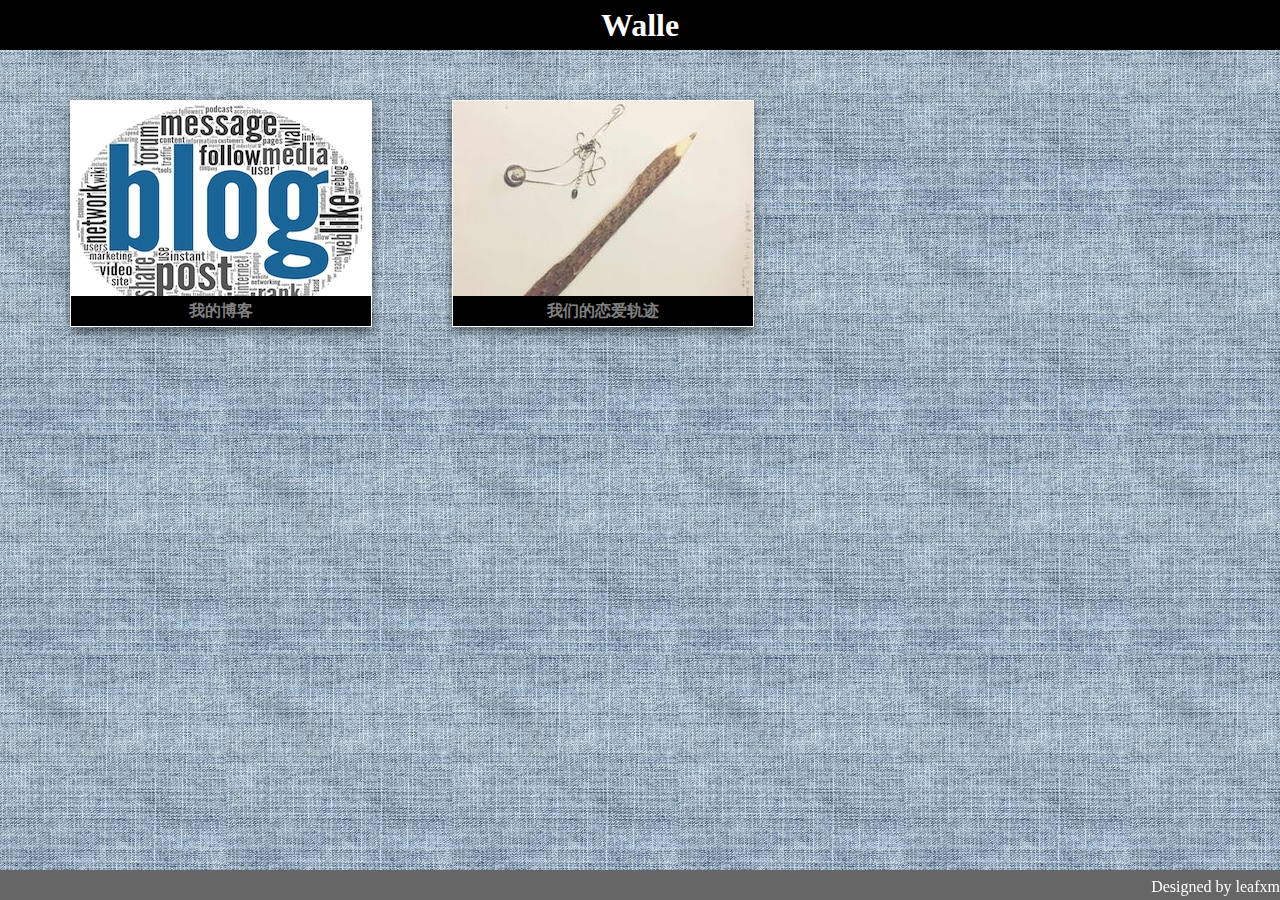
<file: index.html>
<!DOCTYPE html>
<html>
<head>
    <meta http-equiv="Content-Type" content="text/html; charset=utf-8" />
    <meta name="viewport" content="initial-scale=1.0, user-scalable=no" />
	<script type="text/javascript" src="js/jquery.min.js"></script>
	<style>
		body,h1{padding:0;margin:0;font-family:"微软雅黑"}
		body{height:100%;width:100%;background:url(img/demo/bgimg.jpg) repeat  0 center #fff;}
		#header{height:50px;width:100%;background:black;color:white;text-align:center;line-height:50px;}
		.wrap{height:auto;min-height:540px;width:100%;padding-bottom:30px;padding-top:30px;}
		.floatfix:after{ content:"";
    display:table;
    clear:both;}
		.wrap ul{list-style:none;margin:0 auto;padding-left:30px;}
		.wrap ul li{float:left;border:1px solid #FFF;width:300px;height:225px;overflow:hidden;margin:20px 40px;box-shadow: 0px 5px 10px rgba(0,0,0,0.5);}
		.wrap ul li a{display:block;float:left; text-decoration:none;color:black;}
		.img{width:300px;height:225px;}
		.title{height:30px;width:100%;color:gray;font-weight:bold;background-color:black;text-align:center;line-height:30px;margin-top:-30px;}
		.description{height:195px;width:300px;color:#fff;background-color:black;opacity:0.7;font-size:1.1em;}
		.description p{width:240px;margin:0 auto;padding-top:20%;}
         #footer{width:100%;height:30px;text-align:right;color:white;background-color:#666666;position:fixed;bottom:0;line-height:2px}
		 @media screen and (max-width: 760px){.wrap ul{padding-left:0px;}.wrap ul li{float:none;margin:20px auto;}.description{margin-top:-225px;}}
	</style>
    <title>Demo | leafxm</title>
</head>

<body>
<div id="header"><h1>Walle</h1></div>        
<div class="wrap">
	
	<ul class="demolist floatfix">
		<li>
			<a href="http://daemonboy.github.io/" target="_blank" >
				<div class="img" style="background:url(img/demo/myBlog.JPG)">		
				</div>
				<div class="title">
				我的博客
				</div>
				<div class="description">
                    	<p>搭建在github上的博客</p>
                    </div>
			</a>
		</li>
		<li>
			<a href="http://daemonboy.github.io/walle/carousel" target="_blank" >
				<div class="img" style="background:url(img/demo/carousel.jpeg)">		
				</div>
				<div class="title">
				我们的恋爱轨迹
				</div>
				<div class="description">
                    	<p>我们的恋爱轨迹</p>
                    </div>
			</a>
		</li>
	</ul>
</div>
<div id="footer">
<p>Designed by leafxm</p>
</div>
<script>
$('.demolist li a').hover(function(){
		
		$(this).children('.description').animate({'margin-top':'-225px'},200);
		
	},function(){		
	$(this).children('.description').animate({'margin-top':'0'},200);
	}
);
</script>
</body>
</html>
</file>
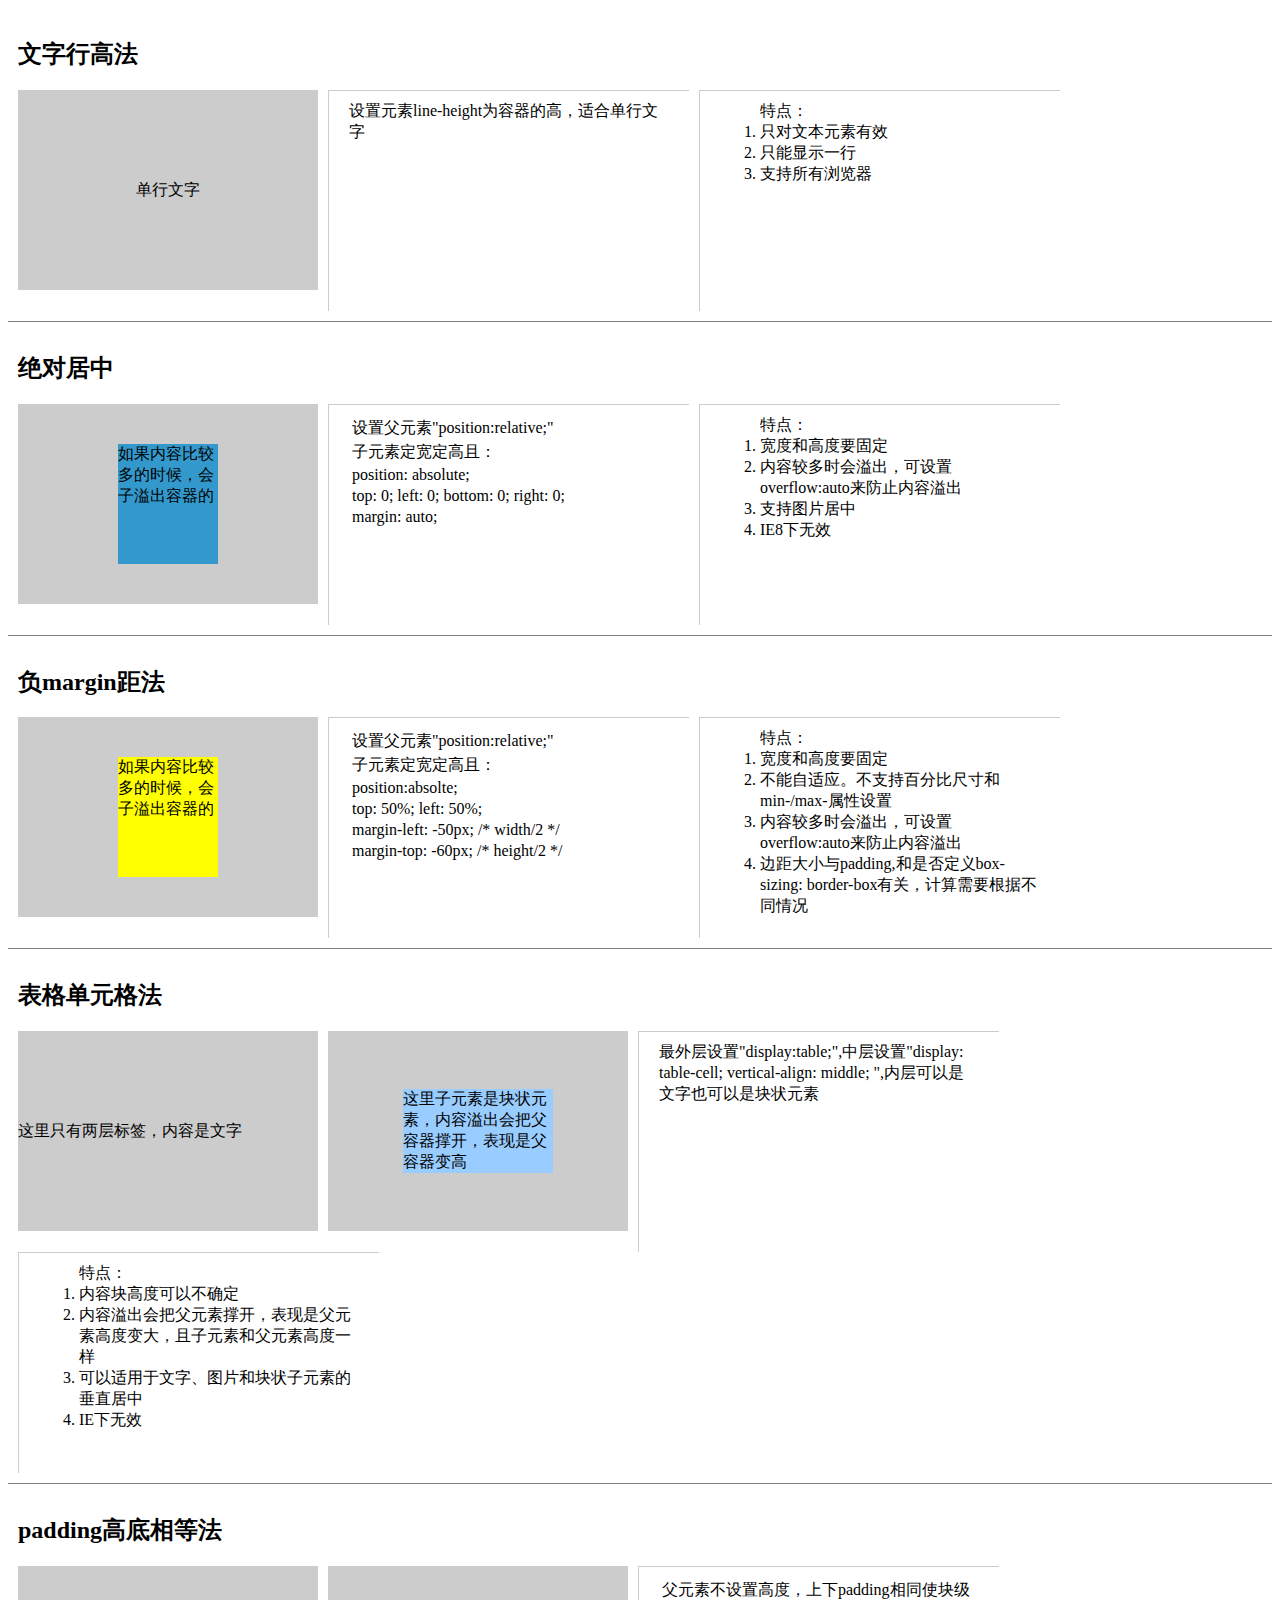
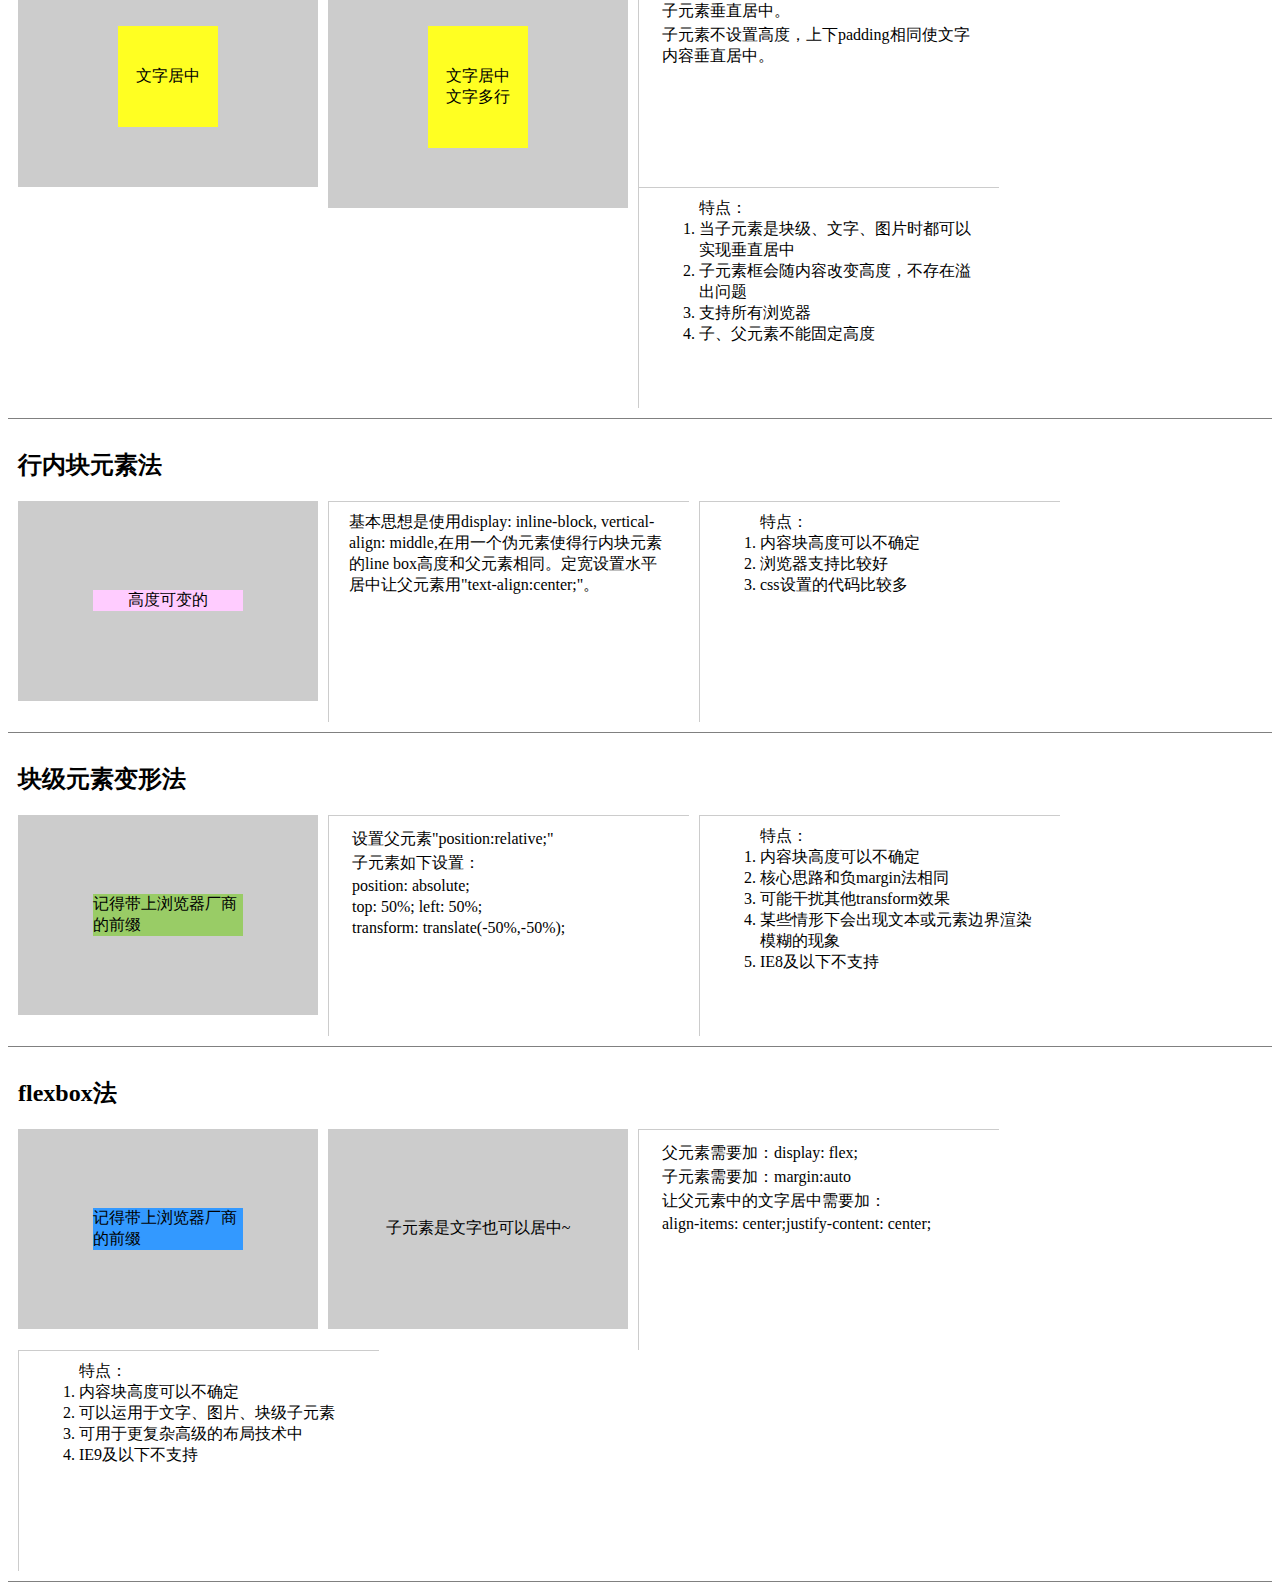
<file: centerH.html>
<!DOCTYPE HTML>
<html>
<head>
    <meta http-equiv="Content-Type" content="text/html; charset=utf-8"/>
    <title>垂直居中</title>
	<style> 
	p,li{margin:0;padding:0;}
    ol{margin-top:0;}
	.section{
		padding:10px;
		border-bottom:1px solid gray;}
	.section:after{
		content:"";
		display:table;
		clear:both;}
	.parent{
		height:200px;width:300px;
		background-color:#cccccc;
		margin-right:10px;
		float:left;}
	.explain{float:left;height:200px;width:320px;margin-right:10px;border-left:1px solid #cccccc;border-top:1px solid #cccccc;padding:10px 20px;}
	.explain p{margin:3px;padding:0;}
	.overflow-auto{overflow:auto;}
	.is-relative{position:relative;}
	.font-child{
        height:auto;
		line-height: 200px;
		text-align:center;}

    .is-padding{padding: 60px 0;height:auto;}
    .padding-child{
        padding: 40px 0;
        width:100px;
        background-color:#ff2;
        text-align:center;
        margin:0 auto;
        }
		
	.absolute-child{
        position: absolute;
        margin: auto;  
        top: 0; left: 0; bottom: 0; right: 0;   
		width:100px;
		height:120px;
		background-color:#3399cc;	
	}
	
    .negative-child {     
        position: absolute;  
        top: 50%; left: 50%;  
        margin-left: -50px; /* (width of border-box)/2 */  
        margin-top: -60px; /* (height of border-box)/2 */  
		width: 100px;  
        height: 120px; 
		background-color:#ff0; 
	}  
	
	.transformed-child {   
		width: 50%;  
		height:auto;
		position: absolute;	
		top: 50%; left: 50%;   
		background-color:#99cc66; 
		-webkit-transform: translate(-50%,-50%);  
			-ms-transform: translate(-50%,-50%);  
				transform: translate(-50%,-50%); 				
	}  
	  
	.is-table{display:table;}
	.table-cell{  
		display: table-cell;  
		vertical-align: middle; 
	}	  
	.table-child{ 
		background:#99ccff; 
		width: 50%;  
		margin: 0 auto;  
	}  

	.is-inline{ 
		text-align: center;
	}
	.is-inline:after,
    .inline-child{
		display: inline-block;
		vertical-align: middle;
	}
	.is-inline:after {
		content: '';
		height: 100%;
		margin-left: -0.25em; /* To offset spacing. May vary by font */
	}
	.inline-child {
		max-width: 99%; /* Prevents issues with long content causes the content block to be pushed to the top */
		/* max-width: calc(100% - 0.25em) /* Only for IE9+ */ 
		background-color:#FCF;
		width:50%;
	}	
	
		
	.is-flexbox{
		display: -ms-flex;
		display: -webkit-flex;
		display: flex;
        -ms-align-items: center;
        -webkit-align-items: center;
        align-items: center;
        -ms-justify-content: center;
        -webkit-justify-content: center;
		justify-content: center;
	}
	.flex-child{
		margin:auto;
		background-color:#39F;
		width:50%;
		}
	</style>
  
</head>
<body>
	<div class="section">
		<h2>文字行高法</h2>
		<div class="parent font-child">
			<p>单行文字</p>
           
		</div>
		<div class="explain">设置元素line-height为容器的高，适合单行文字</div>
		<div class="explain">
		<ol>特点：
            <li>只对文本元素有效</li>
            <li>只能显示一行</li>
			<li>支持所有浏览器</li>
         </ol>
		</div>
	</div>
    
	<div class="section">
		<h2>绝对居中</h2>
		<div class="parent is-relative">
			<div class="absolute-child">如果内容比较多的时候，会子溢出容器的</div>
		</div>
		<div class="explain">
			<p>设置父元素"position:relative;"</p>
            <p>子元素定宽定高且：
			<p>position: absolute;</p>  
			<p>top: 0; left: 0; bottom: 0; right: 0;  </p>  
			<p>margin: auto;  </p> 
		</div>
        <div class="explain">
        	<ol>特点：
                <li>宽度和高度要固定</li>
                <li>内容较多时会溢出，可设置overflow:auto来防止内容溢出</li>
                <li>支持图片居中</li> 
                <li>IE8下无效</li>     
             </ol>
        </div>
	</div>
	<div class="section">
		<h2>负margin距法</h2>
		<div class="parent is-relative">
			<div class="negative-child">如果内容比较多的时候，会子溢出容器的</div>
		</div>
		<div class="explain">
        	<p>设置父元素"position:relative;"</p>
            <p>子元素定宽定高且：</p>
			<p>position:absolte;</p>  
			<p>top: 50%; left: 50%;  </p>  
			<p>margin-left: -50px; /* width/2 */ </p>   
			<p>margin-top: -60px; /* height/2 */ </p> 
			 	
		</div>
        <div class="explain">
        	<ol>特点：
                <li>宽度和高度要固定</li>
                 <li>不能自适应。不支持百分比尺寸和min-/max-属性设置</li>          
                 <li>内容较多时会溢出，可设置overflow:auto来防止内容溢出</li>
                 <li>边距大小与padding,和是否定义box-sizing: border-box有关，计算需要根据不同情况</li>
             </ol>
        </div>
	</div>

	<div class="section">
		<h2>表格单元格法</h2>
		<div class="parent is-table">  
			<div class="table-cell">  
				这里只有两层标签，内容是文字 
			</div>  
		</div>  
        <div class="parent is-table">  
			<div class="table-cell">  
				<div class="table-child">  
                这里子元素是块状元素，内容溢出会把父容器撑开，表现是父容器变高
				</div>  
			</div>  
		</div>  
        <div class="explain">
        最外层设置"display:table;",中层设置"display: table-cell;  
		vertical-align: middle; ",内层可以是文字也可以是块状元素
        
        </div>
        <div class="explain">
        	<ol>特点：
            	<li>内容块高度可以不确定</li>
                <li>内容溢出会把父元素撑开，表现是父元素高度变大，且子元素和父元素高度一样</li>
            	<li>可以适用于文字、图片和块状子元素的垂直居中</li>
                <li>IE下无效</li>
            </ol> 
        </div>
	</div>

    <div class="section">
        <h2>padding高底相等法</h2>
        <div class="parent is-padding">
            <div class="padding-child">文字居中</div>
        </div>
        <div class="parent is-padding">
            <div class="padding-child"><p>文字居中</p><p>文字多行</p></div>
        </div>
        <div class="explain">
            <p>父元素不设置高度，上下padding相同使块级子元素垂直居中。</p>
            <p>子元素不设置高度，上下padding相同使文字内容垂直居中。</p>
        </div>
        <div class="explain">
            <ol>特点：
                <li>当子元素是块级、文字、图片时都可以实现垂直居中</li>
                <li>子元素框会随内容改变高度，不存在溢出问题</li>
                <li>支持所有浏览器</li>
                <li>子、父元素不能固定高度</li>
            </ol>
        </div>
    </div>

	<div class="section">
		<h2>行内块元素法</h2>
		<div class="parent is-inline">
			<div class="inline-child">
				高度可变的
			</div>
		</div>
        <div class="explain">基本思想是使用display: inline-block, vertical-align: middle,在用一个伪元素使得行内块元素的line box高度和父元素相同。定宽设置水平居中让父元素用"text-align:center;"。
        </div>
        <div class="explain">
        	<ol>特点：
                <li>内容块高度可以不确定</li>
                <li>浏览器支持比较好</li>
                <li>css设置的代码比较多</li>
            </ol>
        </div>
	</div>
	
   
    <div class="section">
		<h2>块级元素变形法</h2>
		<div class="parent is-relative">
			<div class="transformed-child">记得带上浏览器厂商的前缀</div>
		</div>
        <div class="explain">
        	<p>设置父元素"position:relative;"</p>
            <p>子元素如下设置：</p>
            <p>position: absolute;
            <p>top: 50%; left: 50%;<p> 
			<p>transform: translate(-50%,-50%); </p> 	 
        </div>
        <div class="explain">
        	<ol>特点：
				<li>内容块高度可以不确定</li>
                <li>核心思路和负margin法相同</li>           
                <li>可能干扰其他transform效果</li>
   				<li>某些情形下会出现文本或元素边界渲染模糊的现象</li> 
                <li>IE8及以下不支持</li>
             </ol>
        </div>
	</div>
	<div class="section">
		<h2>flexbox法</h2>
		<div class="parent is-flexbox">
			<div class="flex-child">记得带上浏览器厂商的前缀</div>
		</div>
        <div class="parent is-flexbox">
           子元素是文字也可以居中~
        </div>
        

        <div class="explain">
        <p>父元素需要加：display: flex;</p>
        <p>子元素需要加：margin:auto</p>
        <p>让父元素中的文字居中需要加：</p>
        <p>align-items: center;justify-content: center;</p>
        </div>
        <div class="explain">
        	<ol>特点：
				<li>内容块高度可以不确定</li>
                <li>可以运用于文字、图片、块级子元素
                <li>可用于更复杂高级的布局技术中</li>
            	<li> IE9及以下不支持</li>
             </ol>
        </div>
	</div>
</body>
</html>
</file>
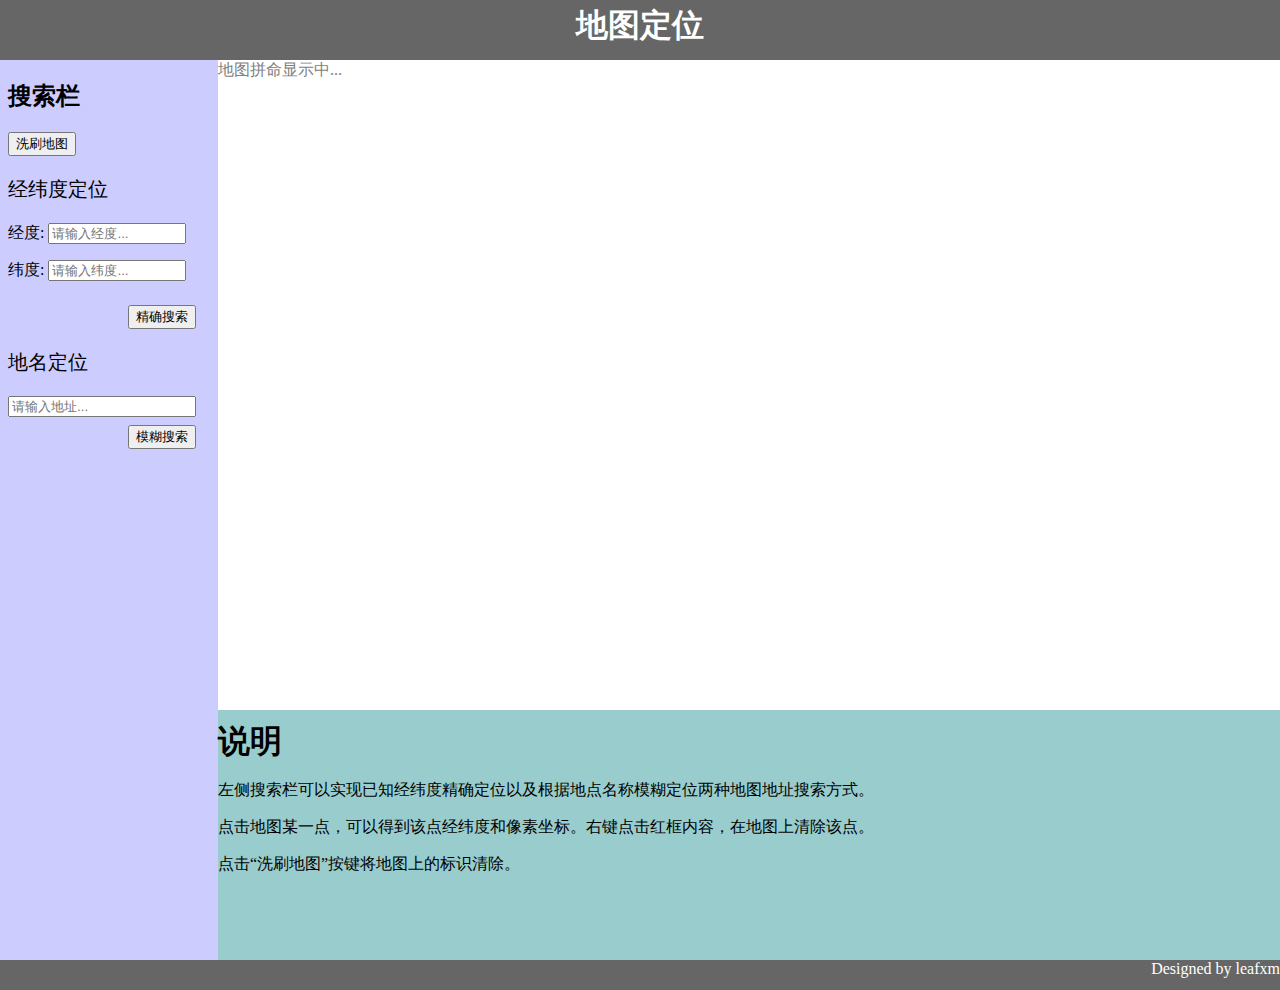
<file: locating.html>
<!DOCTYPE html>
<html>
<head>
<meta charset="utf-8" />
<title>地图定位</title>
 <link rel="stylesheet" href="css/locating/locating.css" type="text/css" />
</head>

<body>
	<div id="header"><h1>地图定位</h1></div>        
	<div class="floatfix" id="wrap">
		<div class="left">
			<h2>搜索栏</h2>
			<input type="button" id="btn_clear" value="洗刷地图"  />

			<p class="title">经纬度定位</p>
			<p>经度: <input id="longitude" type="text"placeholder="请输入经度..." style="width:130px; margin-right:10px;" /></p>
			<p>纬度: <input id="latitude" type="text" placeholder="请输入纬度..."style="width:130px; margin-right:10px;" /></p>
			<input type="button"  id="btn_lsearch" value="精确搜索" class="btn"/>

			<p class="title">地名定位</p>
			<input style="width:180px;" type="text" placeholder="请输入地址..." id="fuzzysearch" />
			<input  type="button" id="btn_fsearch" value="模糊搜索" class="btn"/>	  
				
		</div>
 <div class="right" id="results"></div>	
		<div class="middle" >
			<div id="map_container">地图拼命显示中...</div>
			<div class="explain">
				<h1>说明</h1>
				<p>左侧搜索栏可以实现已知经纬度精确定位以及根据地点名称模糊定位两种地图地址搜索方式。</p>		
				<p>点击地图某一点，可以得到该点经纬度和像素坐标。右键点击红框内容，在地图上清除该点。</p>
				<p>点击“洗刷地图”按键将地图上的标识清除。</p>
			</div>
		</div>	
         
	</div>
  
	<div id="footer">
		 Designed by leafxm
	</div>
 <script type="text/javascript" src="http://api.map.baidu.com/api?v=2.0&ak=vVx4BApDDaqHqv49noQqLiD1"></script>
  <script type="text/javascript" src="js/locating/locating.js"></script>

</body>
</html>
</file>
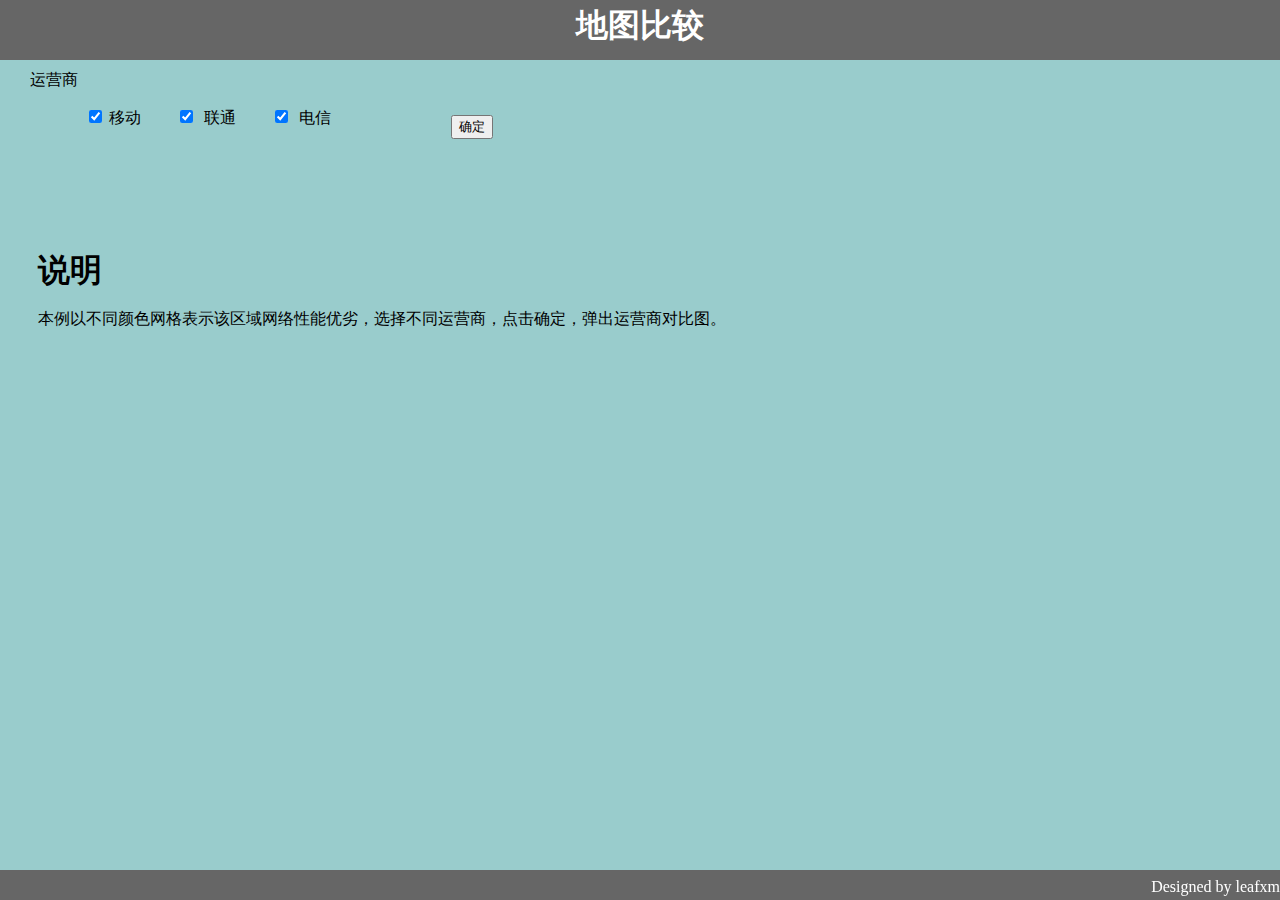
<file: mapCompare.html>
<!DOCTYPE html>
<html>
<head>
<meta charset="utf-8" />
<title>地图比较</title>
<script type="text/javascript" src="js/jquery.min.js"></script>
  <link href="css/mapCompare/mapc.css" rel="stylesheet" type="text/css" />
</head>

<body>
	<div id="header"><h1>地图比较</h1></div>        
	<div class="wrap">
		<div class="choosebox">
			<span style="margin-left:20px;">运营商</span>
			 <ul>
				   <li><a href="#"><input type="checkbox"  name="operator" value="移动" checked>&nbsp;移动</a></li>
					<li><a href="#"><input type="checkbox" name="operator" value="联通"  checked>&nbsp; 联通</a></li>
					<li><a href="#"><input type="checkbox" name="operator" value="电信" checked>&nbsp; 电信</a></li>
			  </ul>
			  <input type="button" value="确定" id="btn"/>
		 </div>
		 <div class="explain">
			<h1>说明</h1>
			<p>本例以不同颜色网格表示该区域网络性能优劣，选择不同运营商，点击确定，弹出运营商对比图。</p>		
		</div>
		 <div id="div_show"> 
			<div class="div_show_title">
				<div class="div_show_font">对比</div> 
				<input type="button" value="关闭" id="div_show_btn"  />
			</div>
			
			 <div id="mapDiv1" ></div>
			 <div id="mapDiv2" ></div>
			 <div id="mapDiv3" ></div>
			 <div style="margin-top:580px;">
				<span id="opeName1"></span>
				<span id="opeName2"></span>
				<span id="opeName3"></span>
			 </div>
		 </div>
		
	</div>	
	<div id="footer">
		<p> Designed by leafxm</p>
	</div>
	<script type="text/javascript" src="http://api.map.baidu.com/api?v=2.0&ak=vVx4BApDDaqHqv49noQqLiD1"></script>
	<script type="text/javascript" src="js/mapCompare/mapc.js"></script>
</body>
</html>
</file>
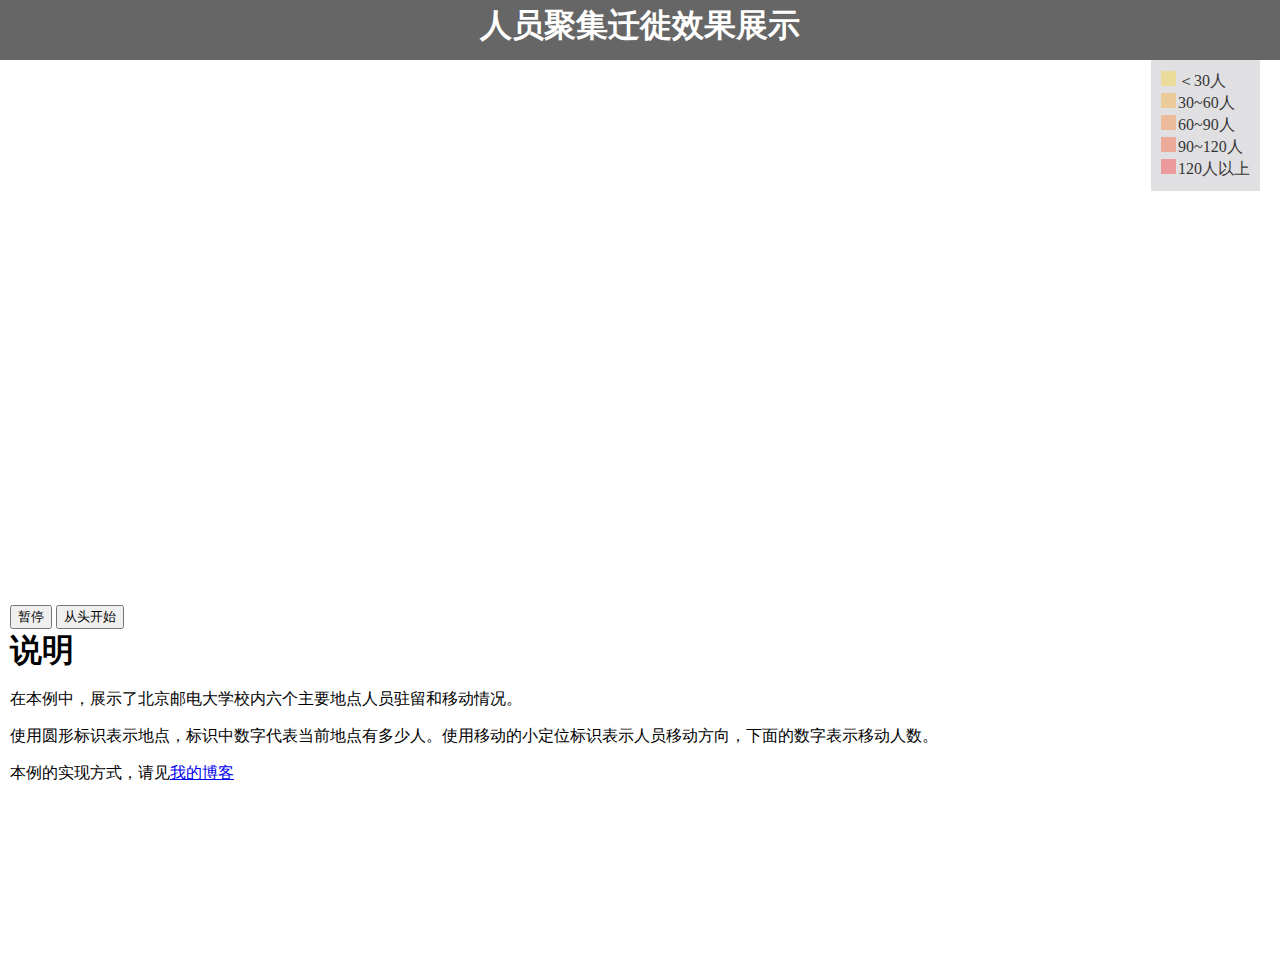
<file: trace.html>
<!DOCTYPE html>
<html>
<head>
    <meta http-equiv="Content-Type" content="text/html; charset=utf-8" />
   
 
	<style>
		html,body,h1{padding:0;margin:0;}
		#map{height:540px;width:100%;}
		.explain{height:200px;width:100%;padding-top:5px;padding-left:10px;}
		.legend{width:auto;position:absolute;right:20px;padding:10px;background-color:#D9D9DB;z-index: 10;display: block;opacity:0.8;}
		.coloris{ width:15px; height:15px;float:left;margin-right:2px;opacity:0.4;}
		.legend p{margin-bottom: 1px;margin-top: 0px;}
		#header{height:60px;width:100%;background:#666666;color:white;text-align:center;line-height:50px;}
		#wrap{height:auto;width:100%;overflow:hidden;min-height:900px;}
	</style>
    <title>人员聚集迁徙效果展示</title>
</head>

<body>
<div id="header"><h1>人员聚集迁徙效果展示</h1></div>        
	<div id="wrap">
<div class="legend">
<p><div class='coloris' style='background-color:#ffcc00;'></div>＜30人</p>
<p><div class='coloris' style='background-color:#ff9900;'></div>30~60人</p>
<p><div class='coloris' style='background-color:#ff6600;'></div>60~90人</p>
<p><div class='coloris' style='background-color:#ff3300;'></div>90~120人</p>
<p><div class='coloris' style='background-color:#ff0000;'></div>120人以上</p>
</div>	
<div id="map"></div>

<div class=explain>
<input type='button' id='stop' value="暂停"/>
<input type='button' id='start' value="从头开始"/>
<h1>说明</h1>
<p>在本例中，展示了北京邮电大学校内六个主要地点人员驻留和移动情况。</p>
<p>使用圆形标识表示地点，标识中数字代表当前地点有多少人。使用移动的小定位标识表示人员移动方向，下面的数字表示移动人数。</p>
<p>本例的实现方式，请见<a href="http://leafxm.com/2016/02/20/mapShow/">我的博客</a></p>

</div>
</div>
<script type="text/javascript" src="http://api.map.baidu.com/api?v=2.0&ak=vVx4BApDDaqHqv49noQqLiD1"></script>
<script type="text/javascript" src="js/trace/trace.js" ></script>
</body>
</html>
</file>
<file: css/locating/locating.css>
@charset "utf-8";
/* CSS Document */
	html{font-family:"微软雅黑";background:#99cccc;}
		html,body,h1{padding:0;margin:0;}
		title p{margin:5px;}
		#header{height:60px;width:100%;background:#666666;color:white;text-align:center;line-height:50px;}
		#wrap{height:auto;width:100%;overflow:hidden;min-height:900px;}
		.left{float:left;width:210px;height:100%;min-height:900px;background-color:#ccccff;padding-left:8px;}
		.title{font-size:20px;font-weight:550;margin:20px 0;}
		.btn{margin-left:120px;margin-top:8px;}
		.middle{height:100%;}	
		.right{float:right;display:none;width:300px;height:auto;min-height:900px;}	
		#map_container{height:70%;min-height:650px;background-color:white;color:gray;}
		.explain{height:240px;width:100%;margin-top:10px;}
		.floatfix:after{content:"";display:table;clear:both;}
		#footer{width:100%;height:30px;text-align:right;color:white;background-color:#666666;}
</file>
<file: css/mapCompare/mapc.css>
html,body{padding:0;margin:0;font-family:"微软雅黑";height:100%;background:#99cccc;width:100%;}
	h1{padding:0;margin:0;}
/* header style */ 	
	#header{height:60px;width:100%;background:#666666;color:white;text-align:center;line-height:50px;}
		
/* wrap style */
	.wrap{height:auto;min-height:740px;width:100%;}
	/* choosebox style */
		.choosebox{padding:10px;}
		.choosebox ul li{float:left;margin-left:35px;list-style-type:none;}
		.choosebox ul li a{text-decoration:none;color:#000;}
		#btn{margin-left:120px;margin-top:8px;}

	.explain{margin-top:100px;margin-left:3%;}
	/* 包含地图比较的的弹出层 */
		#div_show{background:#fff;height:650px;width:94%;min-width:1000px;position:absolute;left:10px;top:10px;z-index:100;display:none;padding-left:-10px;}
		.div_show_title{float:left;filter:progid:DXImageTransform.Microsoft.gradient(startColorstr='#12a3f4', endColorstr='#0e86c9', GradientType=0);clear: both;display: block;background: rgb(14, 134, 201);color: #FFFFFF;font-weight: 700;position: relative;height: 30px;width:100%;}
		.div_show_font{color: #FFFFFF;float: left;font-weight: 700;margin: 0.4em 0 0.4em 10px;}
		#div_show_btn{float: right;margin: 0.4em 10px 0.4em 0; }
		.chooseThree{float:left;height:560px;width:31%;margin-left:1%;border:1px solid black;margin-top:5px;}
		.chooseTwo{float:left;height:560px;width:47%;margin-left:1%;border:1px solid black;margin-top:5px;}
		.div2clear{display:none;}
		.opeNameThree{float:left;width:31%;margin-left:1%;margin-top:5px;text-align:center;}
		.opeNameTwo{float:left;width:47%;margin-left:1%;margin-top:5px;text-align:center;}
	
/*footer style */
	#footer{width:100%;height:30px;text-align:right;color:white;background-color:#666666;position:fixed;bottom:0;line-height:2px}
</file>
